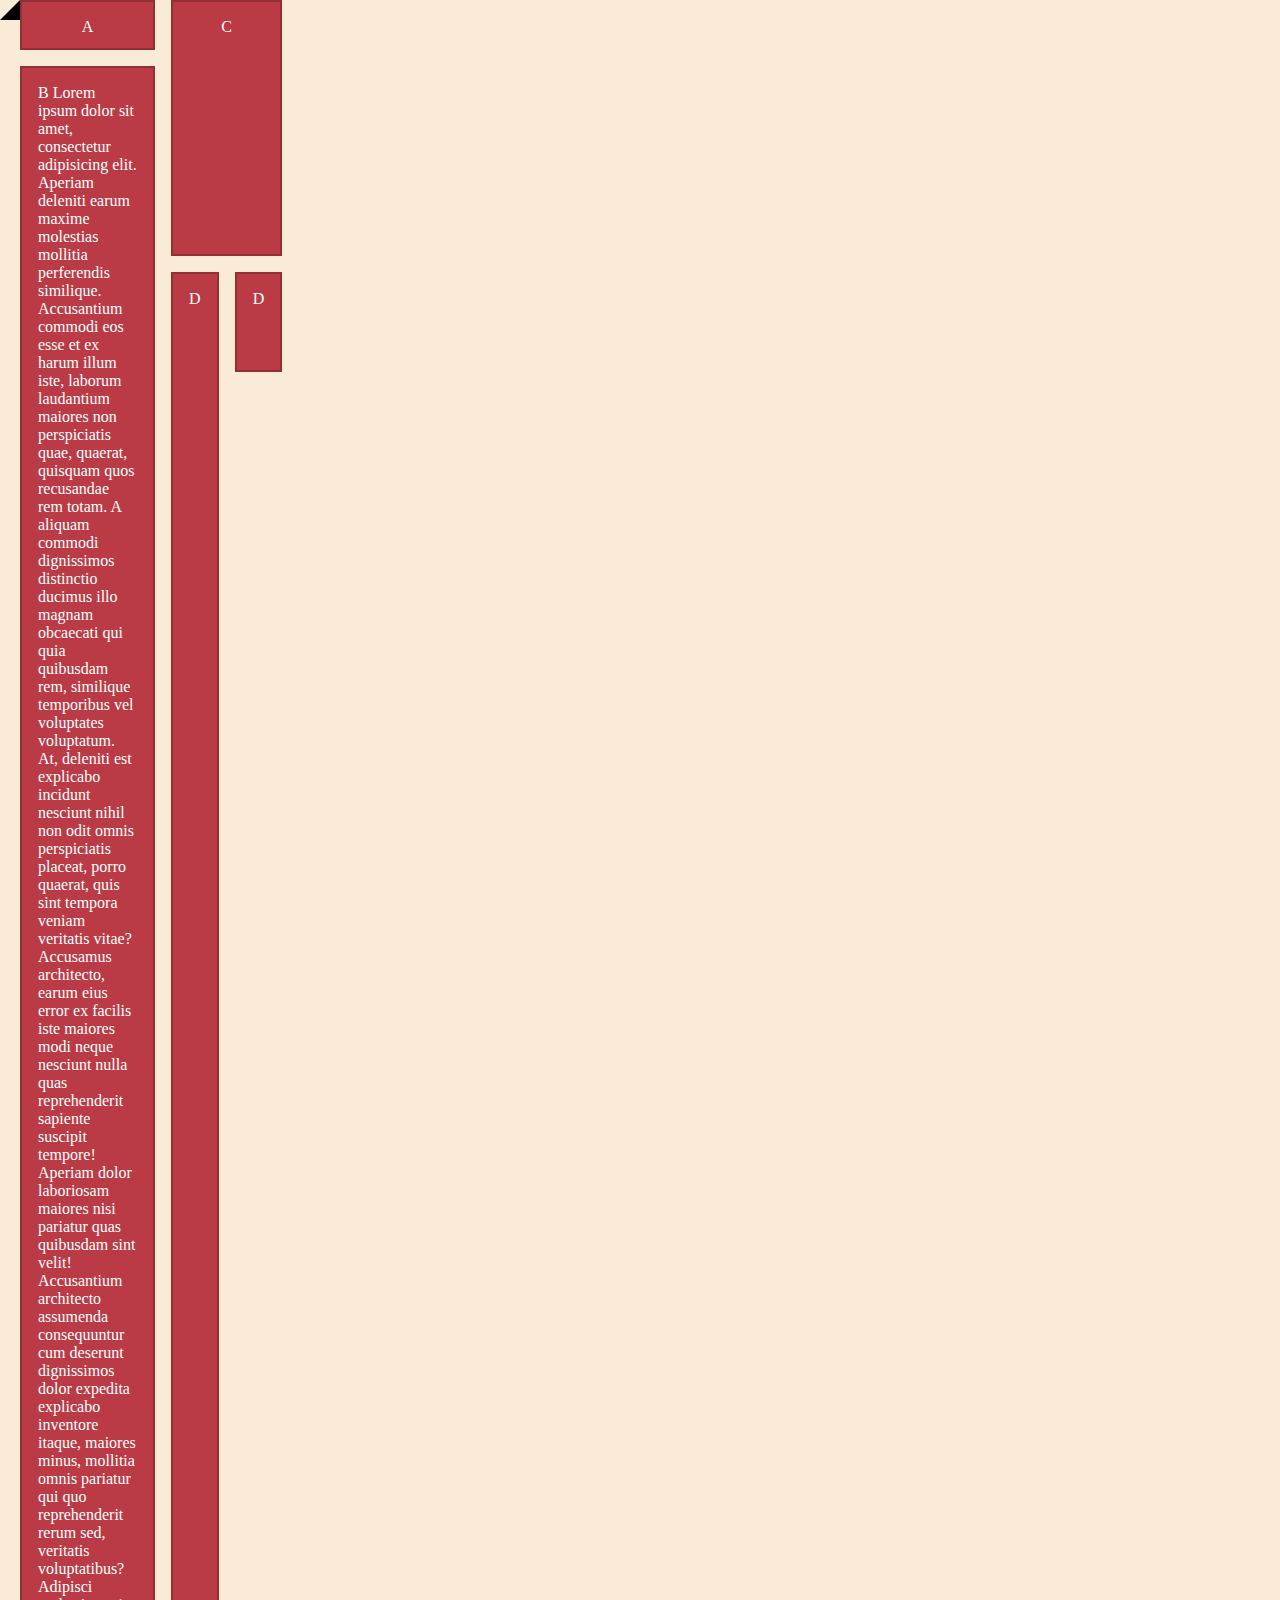
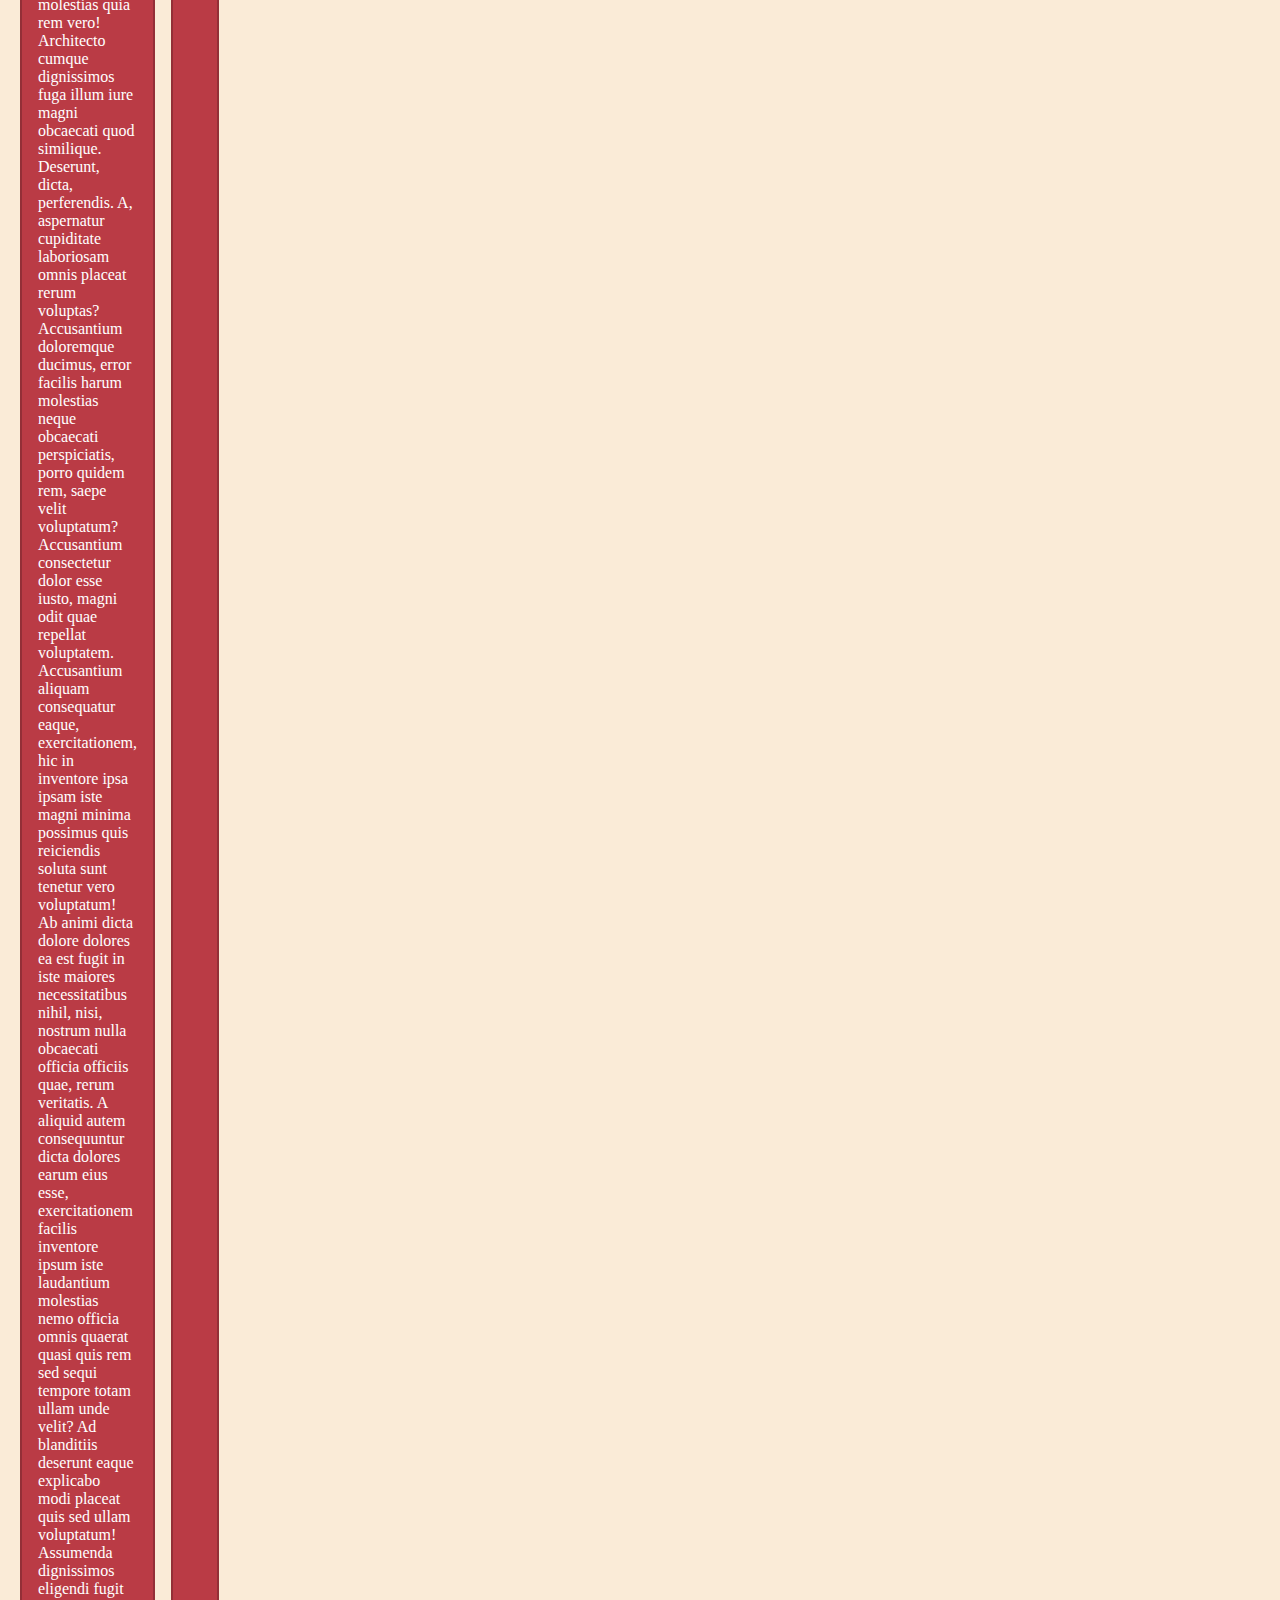
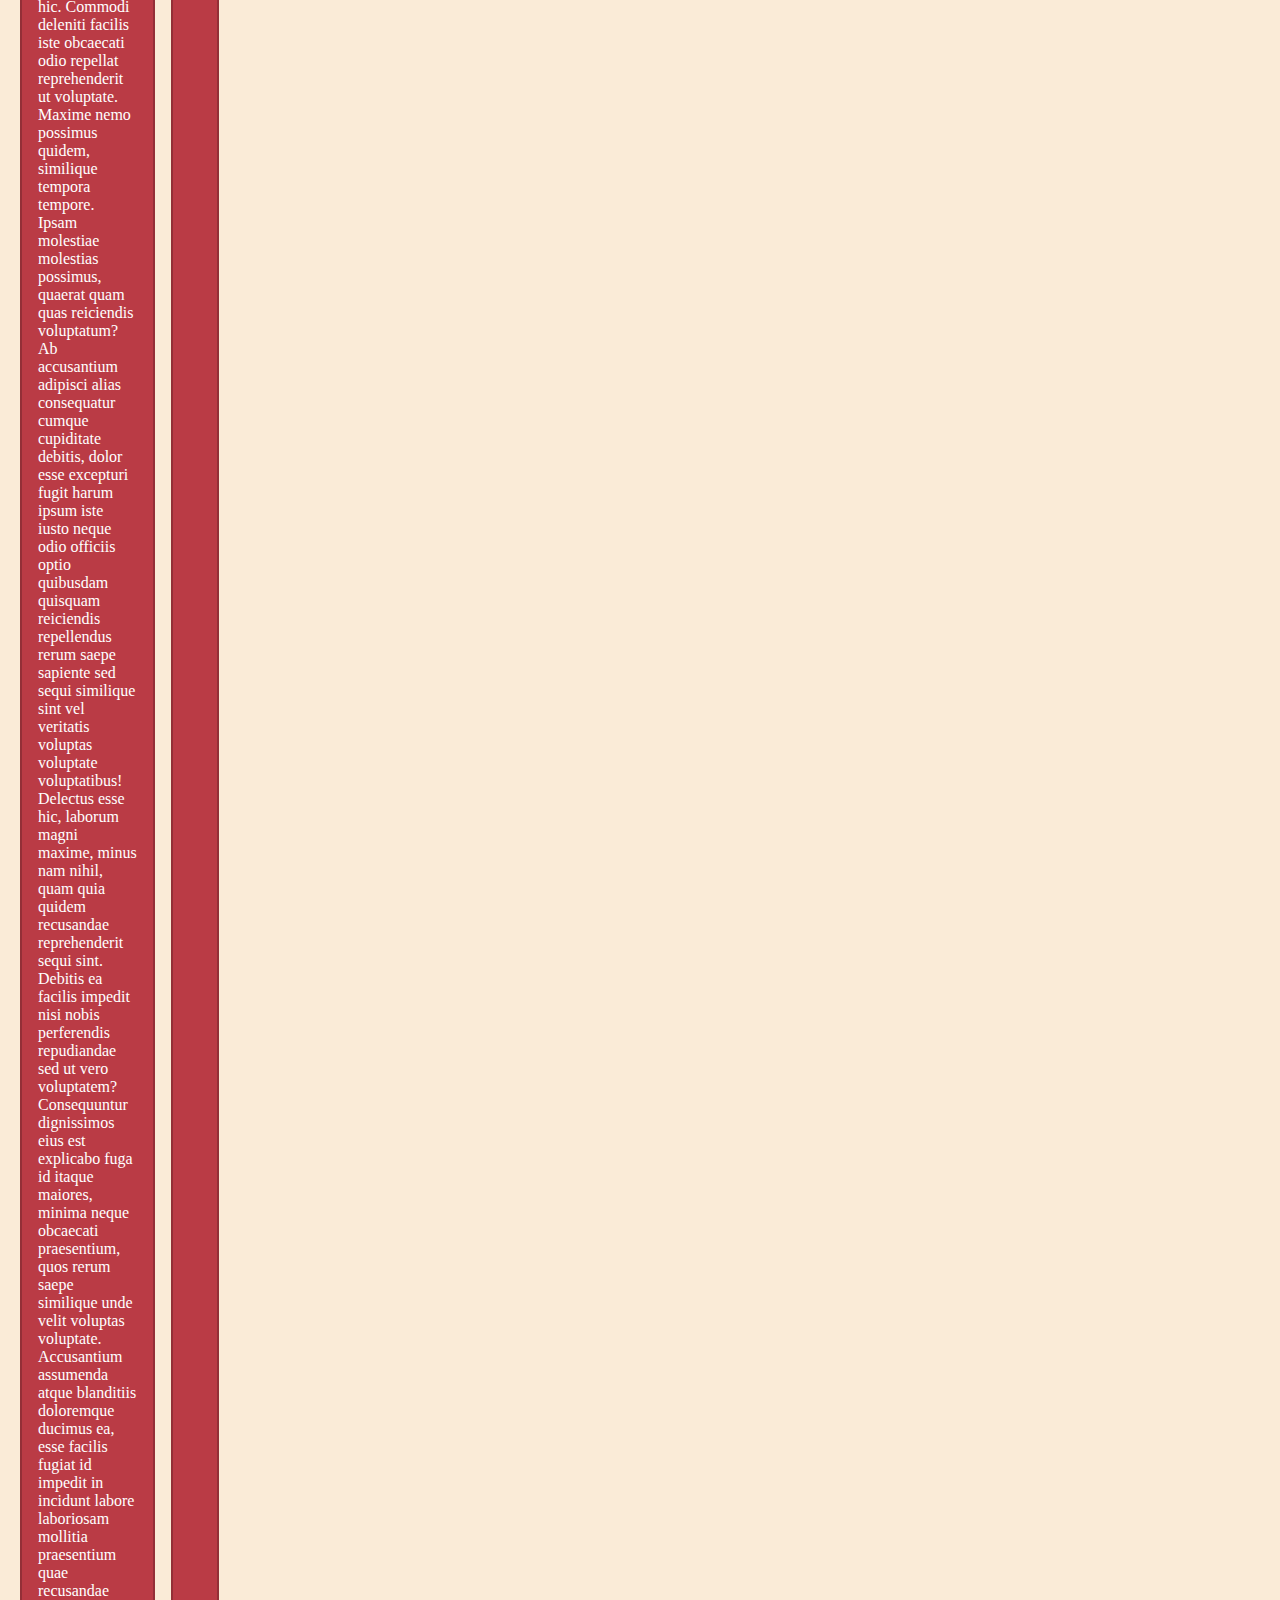
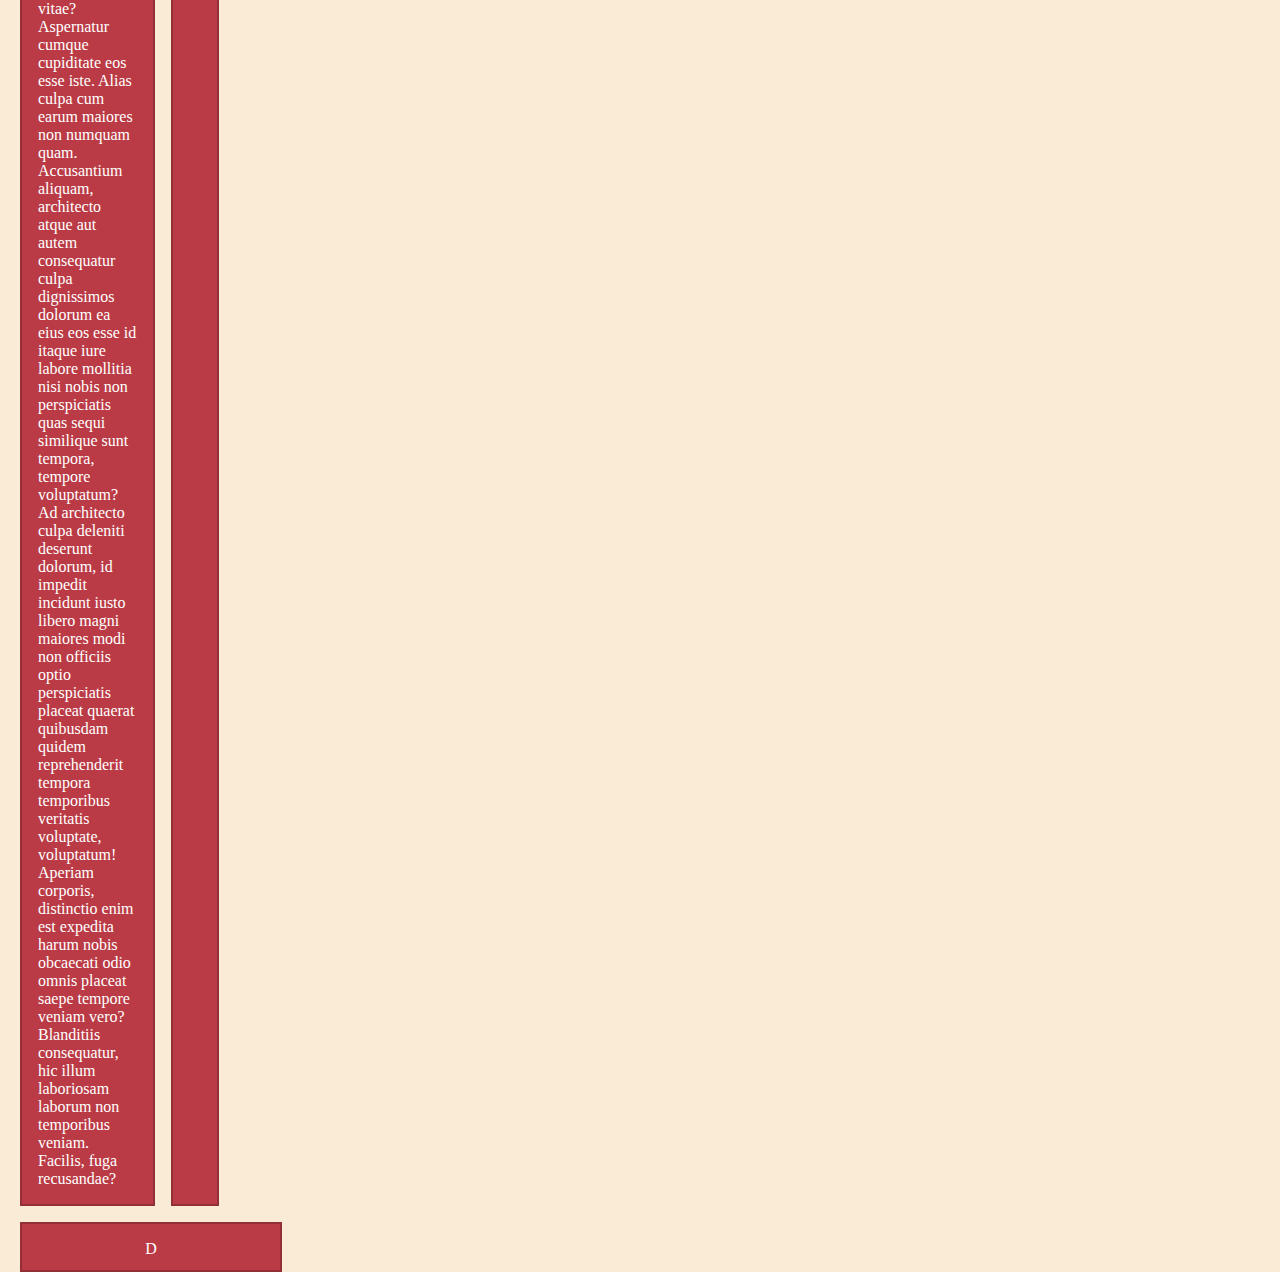
<file: gritopdracht.html>
<!DOCTYPE html>
<html lang="en">
<head>
    <meta charset="UTF-8">
    <title>Title</title>
  <link rel="stylesheet" href="styles.css">
</head>
<body>

<div class="container">
  <section class="item item-a">A</section>
  <section class="item item-b">B Lorem ipsum dolor sit amet, consectetur adipisicing elit. Aperiam deleniti earum maxime molestias mollitia perferendis similique. Accusantium commodi eos esse et ex harum illum iste, laborum laudantium maiores non perspiciatis quae, quaerat, quisquam quos recusandae rem totam. A aliquam commodi dignissimos distinctio ducimus illo magnam obcaecati qui quia quibusdam rem, similique temporibus vel voluptates voluptatum. At, deleniti est explicabo incidunt nesciunt nihil non odit omnis perspiciatis placeat, porro quaerat, quis sint tempora veniam veritatis vitae? Accusamus architecto, earum eius error ex facilis iste maiores modi neque nesciunt nulla quas reprehenderit sapiente suscipit tempore! Aperiam dolor laboriosam maiores nisi pariatur quas quibusdam sint velit! Accusantium architecto assumenda consequuntur cum deserunt dignissimos dolor expedita explicabo inventore itaque, maiores minus, mollitia omnis pariatur qui quo reprehenderit rerum sed, veritatis voluptatibus? Adipisci molestias quia rem vero! Architecto cumque dignissimos fuga illum iure magni obcaecati quod similique. Deserunt, dicta, perferendis. A, aspernatur cupiditate laboriosam omnis placeat rerum voluptas? Accusantium doloremque ducimus, error facilis harum molestias neque obcaecati perspiciatis, porro quidem rem, saepe velit voluptatum? Accusantium consectetur dolor esse iusto, magni odit quae repellat voluptatem. Accusantium aliquam consequatur eaque, exercitationem, hic in inventore ipsa ipsam iste magni minima possimus quis reiciendis soluta sunt tenetur vero voluptatum! Ab animi dicta dolore dolores ea est fugit in iste maiores necessitatibus nihil, nisi, nostrum nulla obcaecati officia officiis quae, rerum veritatis. A aliquid autem consequuntur dicta dolores earum eius esse, exercitationem facilis inventore ipsum iste laudantium molestias nemo officia omnis quaerat quasi quis rem sed sequi tempore totam ullam unde velit? Ad blanditiis deserunt eaque explicabo modi placeat quis sed ullam voluptatum! Assumenda dignissimos eligendi fugit hic. Commodi deleniti facilis iste obcaecati odio repellat reprehenderit ut voluptate. Maxime nemo possimus quidem, similique tempora tempore. Ipsam molestiae molestias possimus, quaerat quam quas reiciendis voluptatum? Ab accusantium adipisci alias consequatur cumque cupiditate debitis, dolor esse excepturi fugit harum ipsum iste iusto neque odio officiis optio quibusdam quisquam reiciendis repellendus rerum saepe sapiente sed sequi similique sint vel veritatis voluptas voluptate voluptatibus! Delectus esse hic, laborum magni maxime, minus nam nihil, quam quia quidem recusandae reprehenderit sequi sint. Debitis ea facilis impedit nisi nobis perferendis repudiandae sed ut vero voluptatem? Consequuntur dignissimos eius est explicabo fuga id itaque maiores, minima neque obcaecati praesentium, quos rerum saepe similique unde velit voluptas voluptate. Accusantium assumenda atque blanditiis doloremque ducimus ea, esse facilis fugiat id impedit in incidunt labore laboriosam mollitia praesentium quae recusandae vitae? Aspernatur cumque cupiditate eos esse iste. Alias culpa cum earum maiores non numquam quam. Accusantium aliquam, architecto atque aut autem consequatur culpa dignissimos dolorum ea eius eos esse id itaque iure labore mollitia nisi nobis non perspiciatis quas sequi similique sunt tempora, tempore voluptatum? Ad architecto culpa deleniti deserunt dolorum, id impedit incidunt iusto libero magni maiores modi non officiis optio perspiciatis placeat quaerat quibusdam quidem reprehenderit tempora temporibus veritatis voluptate, voluptatum! Aperiam corporis, distinctio enim est expedita harum nobis obcaecati odio omnis placeat saepe tempore veniam vero? Blanditiis consequatur, hic illum laboriosam laborum non temporibus veniam. Facilis, fuga recusandae? </section>
  <section class="item item-c">C</section>
  <section class="item item-d">D</section>
  <section class="item item-e">D</section>
  <section class="item item-f">D</section>
</div>


</body>
</html>
</file>
<file: styles.css>
* {
    margin: 0;
    padding: 0;
    box-sizing: border-box;
}

body {
    background-color: antiquewhite;
}

.item {
    background-color: hsl(355, 52%, 48%);
    padding: 16px;
    color: white;
    display: flex;
    flex-direction: row;
    justify-content: center;
    border: 2px solid hsl(355, 52%, 38%);
}




.item-a {
    grid-area: a;
}

.item-b {
    grid-area: b;
}

.item-c {
    grid-area: c;
}

.item-d {
    grid-area: d;
}

.item-e {
    grid-area: e;
}

.item-f {
    grid-area: f;
}

.container {
    display: grid;
    grid-template-columns: repeat(3, 1fr);
    grid-template-rows: 50px 190px 100px auto 50px;
    grid-gap: 16px;
    grid-template-areas:
    "a c c"
    "b c c"
    "b e d"
    "b e ."
    "f f f";
}

div {
    width: 0;
    height: 0;
    border-right: 20px solid transparent;
    border-left: 20px solid transparent;
    border-bottom: 20px solid black;

}
</file>
